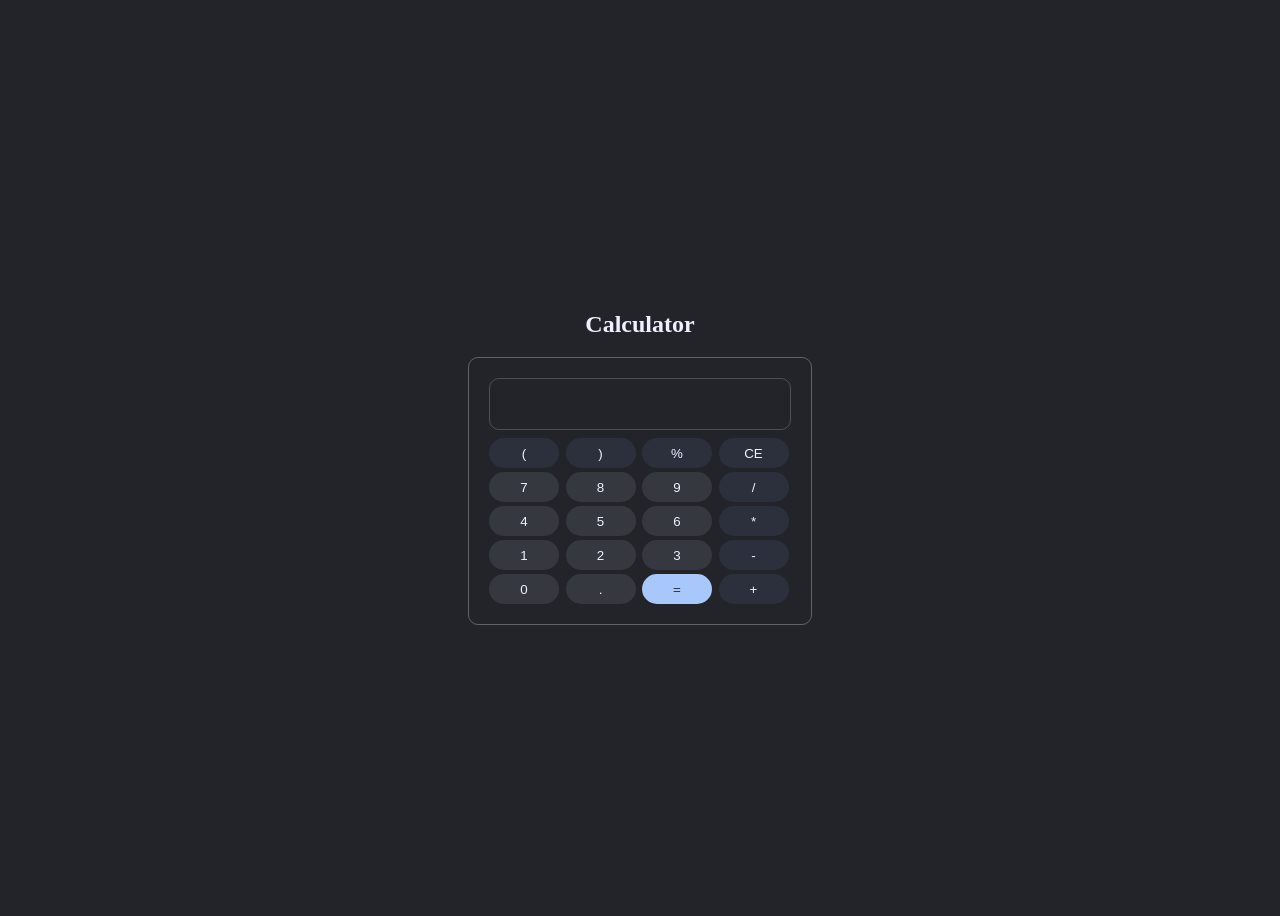
<file: index.html>
<!DOCTYPE html>
<html lang="en">
<head>
    <meta charset="UTF-8">
    <meta name="viewport" content="width=device-width, initial-scale=1.0">
    <title>Calculator</title>
    <link rel="stylesheet" href="4.css">
</head>
<body>
    <h2>Calculator</h2>
    <div class="box">
    <div class="res">
        <span class="expression"></span>
        <span id="ans"></span>
    </div>
    <div class="container">
        
        <button class="ele1" id="startB">(</button>
        <button class="ele1" id="endB">)</button>
        <button class="ele1" id="mode">%</button>
        <button class="ele1" id="CE" type="reset">CE</button>
        <button class="ele" id="seven">7</button>
        <button class="ele" id="eight">8</button>
        <button class="ele" id="nine">9</button>
        <button class="ele1" id="div">/</button>
        <button class="ele" id="four">4</button>
        <button class="ele" id="five">5</button>
        <button class="ele" id="six">6</button>
        <button class="ele1" id="multiple">*</button>
        <button class="ele" id="one">1</button>
        <button class="ele" id="two">2</button>
        <button class="ele" id="three">3</button>
        <button class="ele1" id="sub">-</button>
        <button class="ele" id="zero">0</button>
        <button class="ele" id="dec">.</button>
        <form><button id="equal" type="submit">=</button></form>
        <button class="ele1" id="add">+</button>
    </div>
    </div>
    <script src="4.js"></script>
</body>
</html>
</file>
<file: 4.css>
body{
    background-color: rgb(34, 36, 42);
    color: #eef0ff;
    display: flex;
    flex-direction: column;
    height: 100vh;
    align-items: center;
    justify-content: center;
}
.box{
    border: 1px solid  #5f626f;
    padding: 20px;
    border-radius: 10px;
}
.container{
    display: grid;
    grid-template-columns: repeat(4,1fr);
    gap: 4px;
}
.ele1{
    color: #eef0ff;
    background-color: #2c303d;
}
.ele{
    color: #eef0ff;
    background-color: #363840;
}
#equal{
    background-color: #a8c7fa;color: #2c303d;
}
button{
    cursor: pointer;
    border: none;
    width: 70px;
    height: 30px;
    border-radius: 100px;
}
.res{
    display: flex;
    flex-direction: column;
    text-align:right;
    padding:10px;
    margin-bottom: 8px;
    height: 30px;
    width:280px;
    border: 1px solid  #4c4f5a;
    border-radius: 10px;
    
}
.expression{
    font-size: smaller;
}
#ans{
    font-size: larger;
}
</file>
